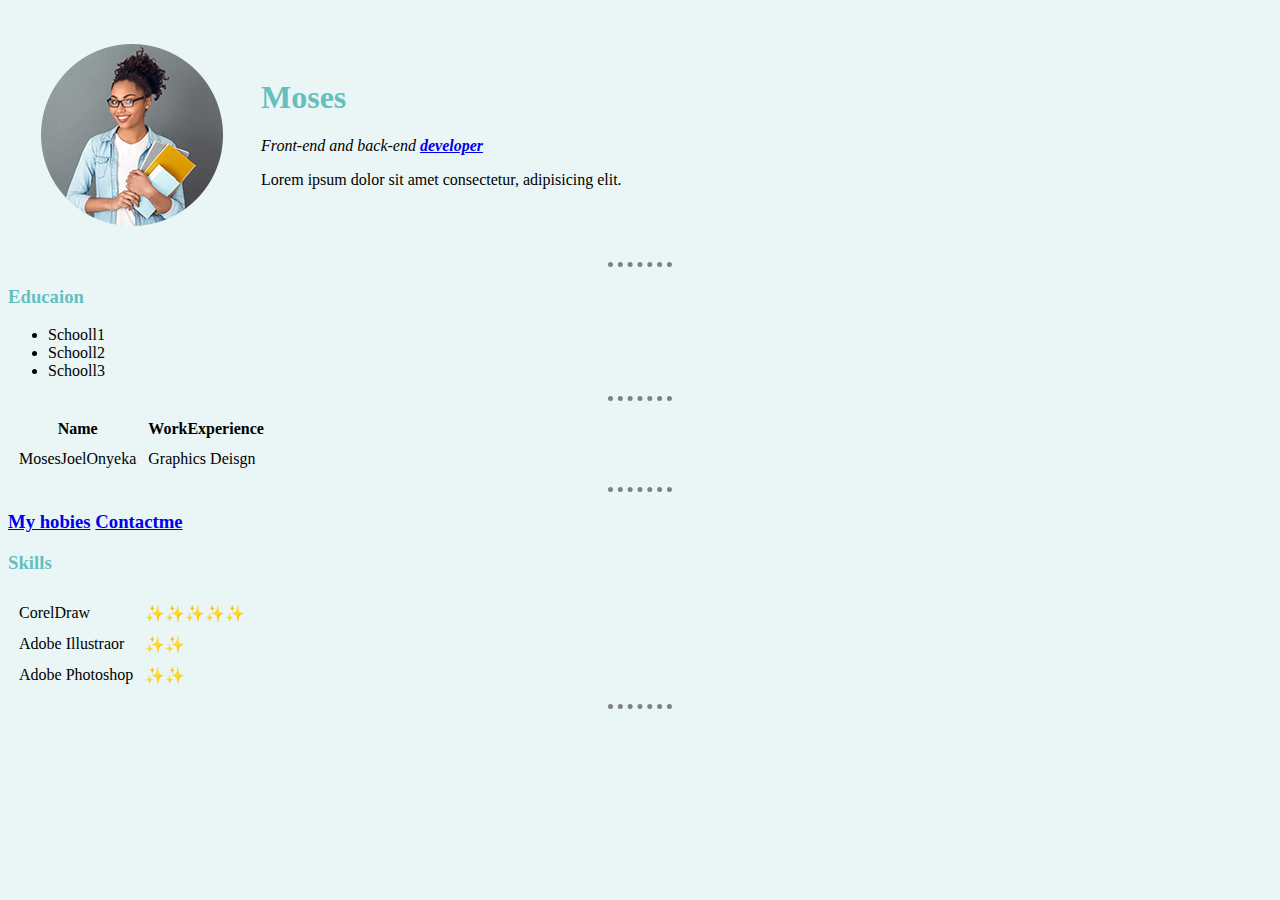
<file: index.html>
<!DOCTYPE html>
<html lang="en" dir="ltr">
  <head>
    <meta charset="utf-8" />
    <title>Moses Personal Site</title>
    <link rel="stylesheet" href="CSS/styles.css" />
  </head>

  <body>
    <table cellspacing="20">
      <tr>
        <td><img src="Images/person.png" alt="" /></td>
        <td>
          <h1>Moses</h1>
          <p>
            <em
              >Front-end and back-end
              <strong><a href="#"> developer</a></strong></em
            >
          </p>

          <p>Lorem ipsum dolor sit amet consectetur, adipisicing elit.</p>
        </td>
      </tr>
    </table>
    <hr />

    <h3>Educaion</h3>

    <ul>
      <li>Schooll1</li>
      <li>Schooll2</li>
      <li>Schooll3</li>
    </ul>
    <hr />

    <table cellspacing="10">
      <thead>
        <tr>
          <th>Name</th>
          <th>WorkExperience</th>
        </tr>
      </thead>

      <tbody>
        <tr>
          <td>MosesJoelOnyeka</td>
          <td>Graphics Deisgn</td>
        </tr>
      </tbody>

      <tfoot></tfoot>
    </table>
    <hr />

    <h3>
      <a href="hobies.html">My hobies</a> <a href="contact.html">Contactme</a>
    </h3>

    <h3 class="hover">Skills</h3>

    <table cellspacing="10px">
      <tr>
        <td>CorelDraw</td>
        <td>✨✨✨✨✨</td>
      </tr>
      <tr>
        <td>Adobe Illustraor</td>
        <td>✨✨</td>
      </tr>
      <tr>
        <td>Adobe Photoshop</td>
        <td>✨✨</td>
      </tr>
    </table>
    <hr />
  </body>
</html>
</file>
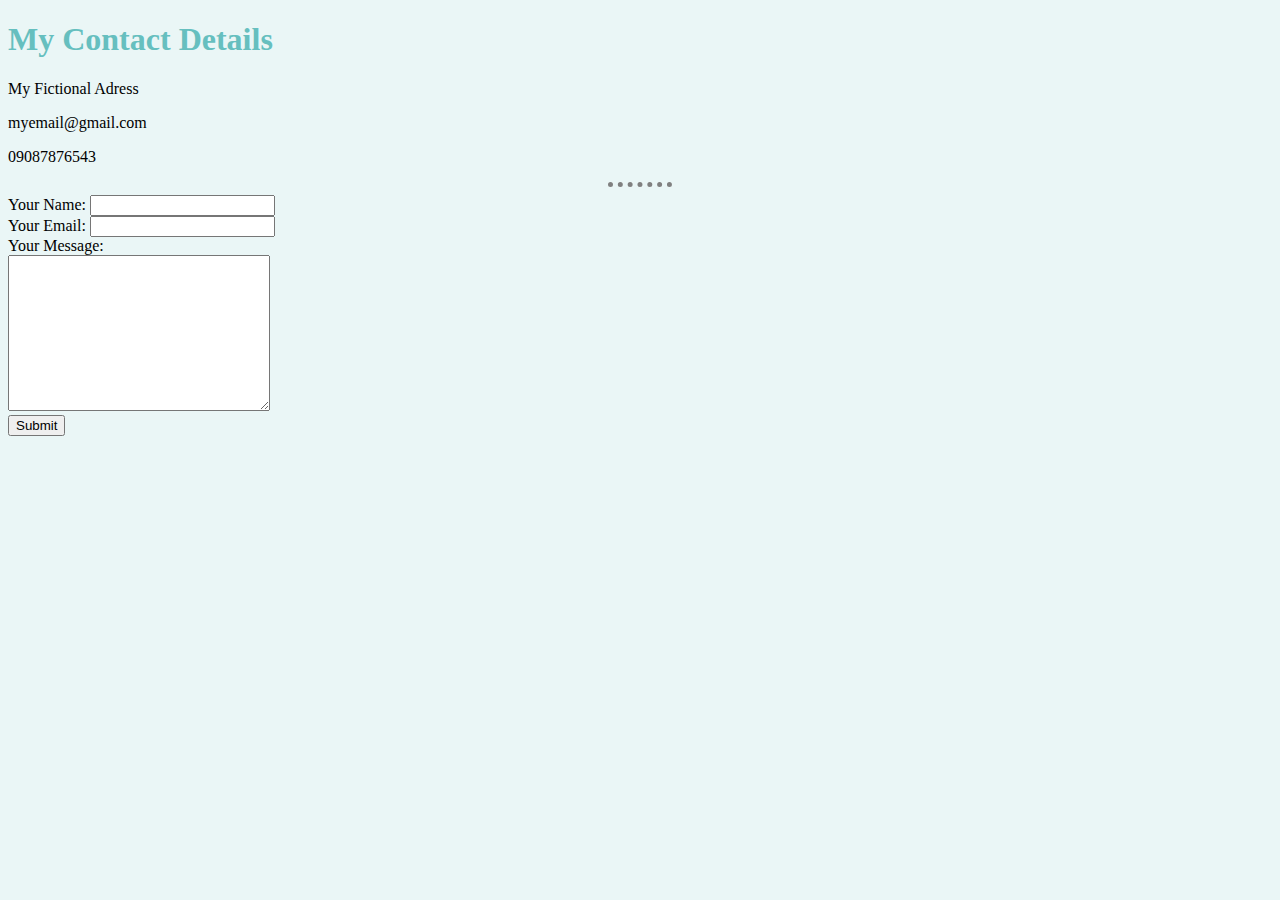
<file: contact.html>
<!DOCTYPE html>
<html lang="en">
  <head>
    <meta charset="UTF-8" />
    <meta http-equiv="X-UA-Compatible" content="IE=edge" />
    <meta name="viewport" content="width=device-width, initial-scale=1.0" />
    <title>Document</title>
    <link rel="stylesheet" href="CSS/styles.css" />
  </head>
  <body>
    <h1>My Contact Details</h1>
    <p>My Fictional Adress</p>
    <p>myemail@gmail.com</p>
    <p>09087876543</p>
    <hr />

    <form action="mailto:mosesjoel@gmail.com" method="post">
      <label for="">Your Name:</label>
      <input type="text" />
      <br />
      <label for="">Your Email:</label>
      <input type="email" /><br />
      <label for="">Your Message:</label><br />
      <textarea name="" id="" cols="30" rows="10"></textarea><br />
      <input type="submit" />
    </form>
  </body>
</html>
</file>
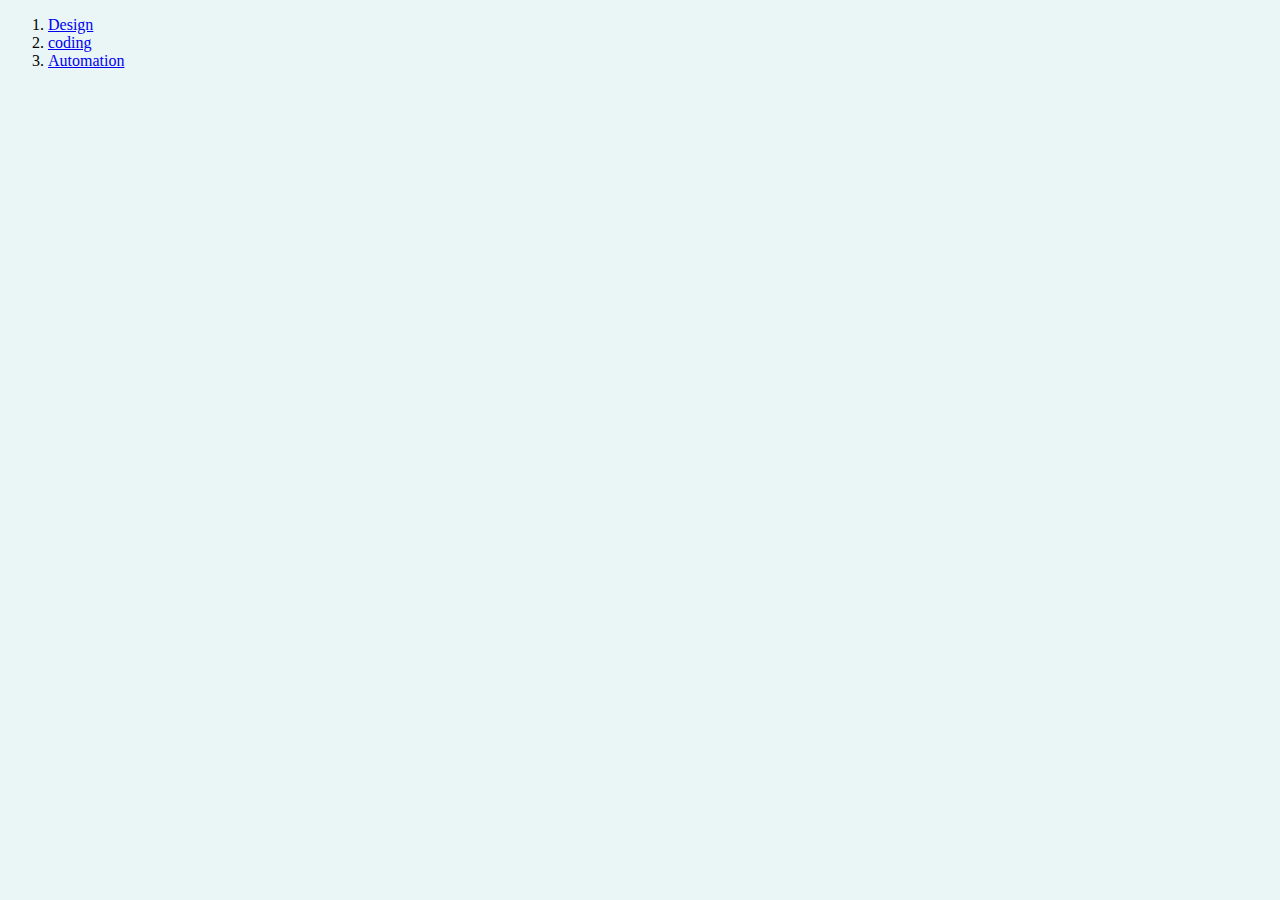
<file: hobies.html>
<!DOCTYPE html>
<html lang="en">
<head>
    <meta charset="UTF-8">
    <meta http-equiv="X-UA-Compatible" content="IE=edge">
    <meta name="viewport" content="width=device-width, initial-scale=1.0">
    <title>Hobies</title>
    <link rel="stylesheet" href="CSS/styles.css">
</head>
<body>
    <ol>
        <li><a href="#"> Design</a></li>
        <li><a href="#"> coding </a></li>
        <li><a href="#"> Automation</a></li>
      </ol>
</body>
</html>
</file>
<file: CSS/styles.css>
body {
  background-color: #eaf6f6;
}

hr {
  border-style: none;
  border-top: dotted;
  border-color: grey;
  border-width: 5px;
  width: 5%;
}

h1 {
  color: #66bfbf;
}

h3 {
    color: #66bfbf;

  }

.hover :hover{
    color: brown;
}
</file>
